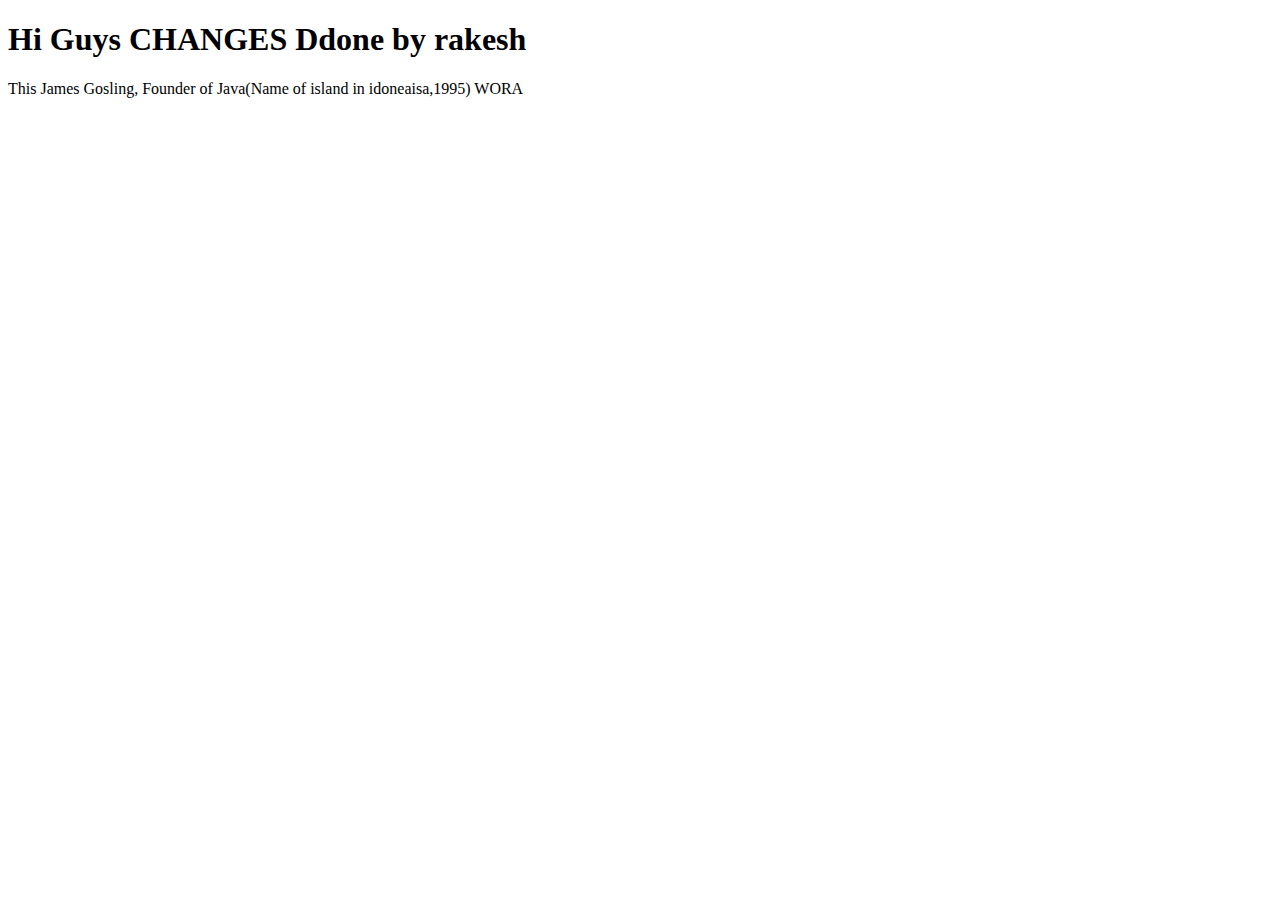
<file: index.html>
<!DOCTYPE html>
<html lang="en">

<head>
    <meta charset="UTF-8">
    <meta name="viewport" content="width=device-width, initial-scale=1.0">
    <title>Document</title>
</head>

<body>
    <h1>Hi Guys CHANGES Ddone by rakesh</h1>
    <p>This James Gosling, Founder of Java(Name of island in idoneaisa,1995) WORA</p>
</body>

</html>
</file>
